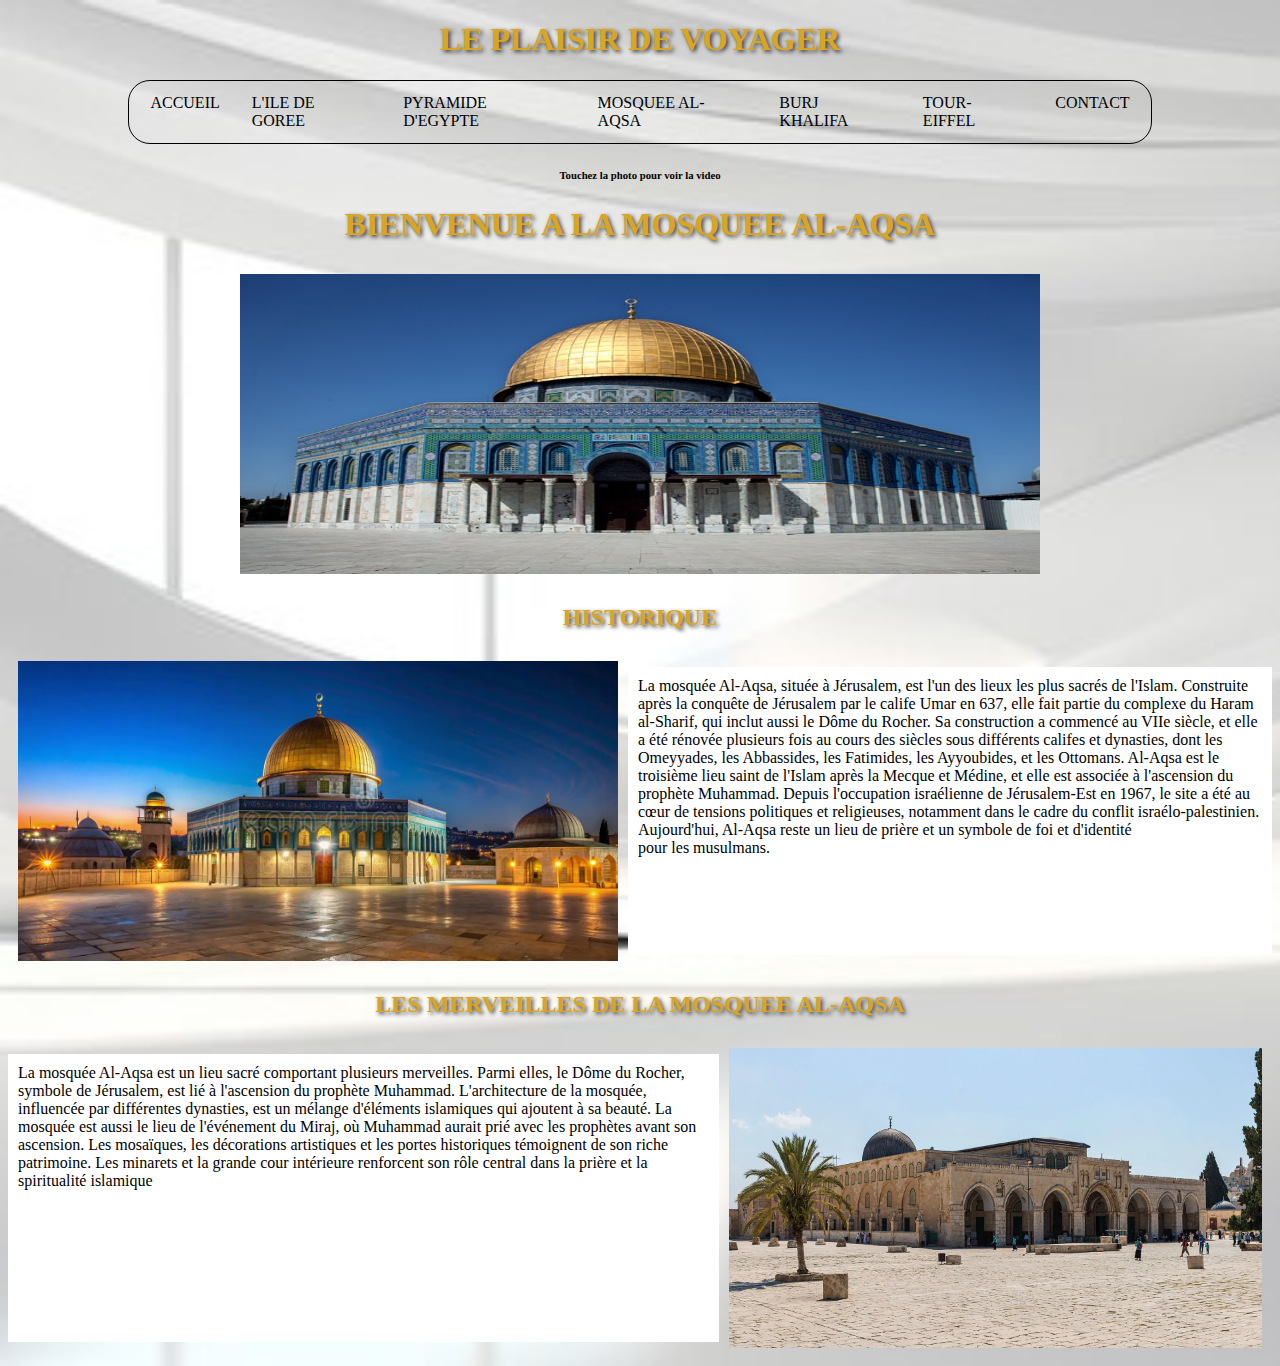
<file: ALAQSA.html>
<!DOCTYPE html>
<html lang="en">
<head>
    <meta charset="UTF-8">
    <meta name="viewport" content="width=device-width, initial-scale=1.0">
    <title>AL-AQSA</title>
    <link rel="stylesheet" href="ALAQSA.css">
</head>
<body>
    <div>
    <header>
        <h1><strong>LE PLAISIR DE VOYAGER</strong></h1>
    </header>
    </div>
    <div>
    <nav>
        <a href="index.html">ACCUEIL</a>
        <a href="L'ILE DE GOREE.html">L'ILE DE GOREE</a>
        <a href="PYRAMIDE.html">PYRAMIDE D'EGYPTE</a>
        <a href="ALAQSA.html">MOSQUEE AL-AQSA</a>
        <a href="BURJ KHALIFA.html">BURJ KHALIFA</a>
        <a href="TOUR-EIFFEL.html">TOUR-EIFFEL</a>
        <a href="CONTACT.html">CONTACT</a>
    </nav>
    </div>
    <div>
        <main>
            <center><h6>Touchez la photo pour voir la video</h6></center>
            <h1 class="color-yellow">BIENVENUE A LA MOSQUEE AL-AQSA</h1>
            <a href="https://youtu.be/5mRexTrFZow?si=GeU01pldDZlDI3Lu">
                <img class="img-alaqsa" src="Al-aqsa-mosque.jpg" 
                /> 
            </a> 
             <h2>HISTORIQUE</h2>
             <div class="content">
                <img src="A6.webp" alt="">
                <p>
                    La mosquée Al-Aqsa, située à Jérusalem, est l'un des lieux les plus sacrés de l'Islam. Construite après la conquête de Jérusalem par le calife Umar en 637, elle fait partie du complexe du Haram al-Sharif, qui inclut aussi le Dôme du Rocher. Sa construction a commencé au VIIe siècle, et elle a été rénovée plusieurs fois au cours des siècles sous différents califes et dynasties, dont les Omeyyades, les Abbassides, les Fatimides, les Ayyoubides, et les Ottomans.

Al-Aqsa est le troisième lieu saint de l'Islam après la Mecque et Médine, et elle est associée à l'ascension du prophète Muhammad. Depuis l'occupation israélienne de Jérusalem-Est en 1967, le site a été au cœur de tensions politiques et religieuses, notamment dans le cadre du conflit israélo-palestinien.

Aujourd'hui, Al-Aqsa reste un lieu de prière et un symbole de foi et d'identité pour les musulmans.
                </p>
             </div>
             <h2>LES MERVEILLES DE LA MOSQUEE AL-AQSA</h2>
             <div class="content">
                <p>
                    La mosquée Al-Aqsa est un lieu sacré comportant plusieurs merveilles. Parmi elles, le Dôme du Rocher, symbole de Jérusalem, est lié à l'ascension du prophète Muhammad. L'architecture de la mosquée, influencée par différentes dynasties, est un mélange d'éléments islamiques qui ajoutent à sa beauté. La mosquée est aussi le lieu de l'événement du Miraj, où Muhammad aurait prié avec les prophètes avant son ascension. Les mosaïques, les décorations artistiques et les portes historiques témoignent de son riche patrimoine. Les minarets et la grande cour intérieure renforcent son rôle central dans la prière et la spiritualité islamique
                </p>
                <img src="A1.webp" alt="">
             </div>
        </main>
      </div>

</body>
</html>
</file>
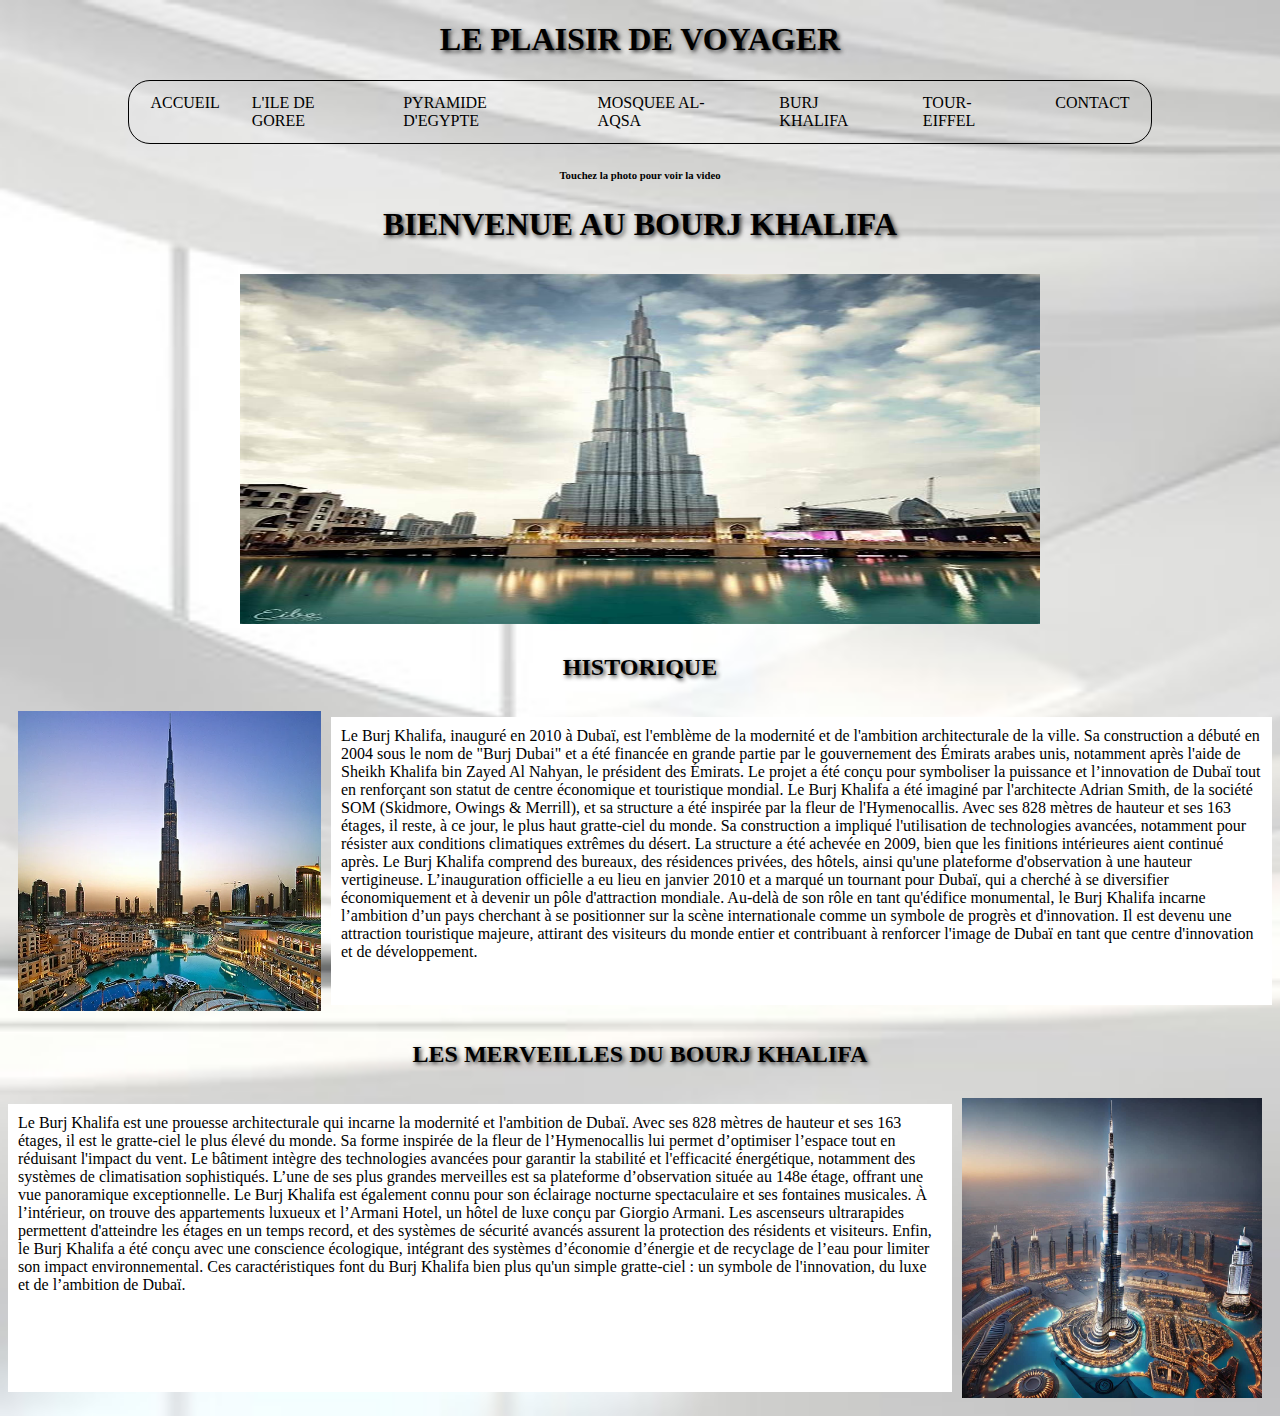
<file: BURJ KHALIFA.html>
<!DOCTYPE html>
<html lang="en">
<head>
    <meta charset="UTF-8">
    <meta name="viewport" content="width=device-width, initial-scale=1.0">
    <title>BOURJ KHALIFA</title>
    <link rel="stylesheet" href="BURJ KHALIFA.css">
</head>
<body>
<div>
    <header>
        <h1><strong>LE PLAISIR DE VOYAGER</strong></h1>
    </header>
</div>
<div>
    <nav >
        <a href="index.html">ACCUEIL</a>
        <a href="L'ILE DE GOREE.html">L'ILE DE GOREE</a>
        <a href="PYRAMIDE.html">PYRAMIDE D'EGYPTE</a>
        <a href="ALAQSA.html">MOSQUEE AL-AQSA</a>
        <a href="BURJ KHALIFA.html">BURJ KHALIFA</a>
        <a href="TOUR-EIFFEL.html">TOUR-EIFFEL</a>
        <a href="CONTACT.html">CONTACT</a>
    </nav>
</div>
<div>
    <Main>
        <center><h6>Touchez la photo pour voir la video</h6></center>
       <h1>BIENVENUE AU BOURJ KHALIFA</h1>
       <a href="https://youtu.be/hK1NVKkgkRM?si=7vi4OkTGA5cXtbKP">
        <img class="img-bj2" src="th (2).jpeg" 
        /> 
    </a> 
         <h2>HISTORIQUE</h2>
         <div class="content">
             <img src="Burj-khalifa.webp" alt="burj khalifa">
             <p>
                Le Burj Khalifa, inauguré en 2010 à Dubaï, est l'emblème de la modernité et de l'ambition architecturale de la ville. Sa construction a débuté en 2004 sous le nom de "Burj Dubai" et a été financée en grande partie par le gouvernement des Émirats arabes unis, notamment après l'aide de Sheikh Khalifa bin Zayed Al Nahyan, le président des Émirats. Le projet a été conçu pour symboliser la puissance et l’innovation de Dubaï tout en renforçant son statut de centre économique et touristique mondial.

                Le Burj Khalifa a été imaginé par l'architecte Adrian Smith, de la société SOM (Skidmore, Owings & Merrill), et sa structure a été inspirée par la fleur de l'Hymenocallis. Avec ses 828 mètres de hauteur et ses 163 étages, il reste, à ce jour, le plus haut gratte-ciel du monde. Sa construction a impliqué l'utilisation de technologies avancées, notamment pour résister aux conditions climatiques extrêmes du désert.
                
                La structure a été achevée en 2009, bien que les finitions intérieures aient continué après. Le Burj Khalifa comprend des bureaux, des résidences privées, des hôtels, ainsi qu'une plateforme d'observation à une hauteur vertigineuse. L’inauguration officielle a eu lieu en janvier 2010 et a marqué un tournant pour Dubaï, qui a cherché à se diversifier économiquement et à devenir un pôle d'attraction mondiale.
                
                Au-delà de son rôle en tant qu'édifice monumental, le Burj Khalifa incarne l’ambition d’un pays cherchant à se positionner sur la scène internationale comme un symbole de progrès et d'innovation. Il est devenu une attraction touristique majeure, attirant des visiteurs du monde entier et contribuant à renforcer l'image de Dubaï en tant que centre d'innovation et de développement.
             </p>
         </div>
         <h2>LES MERVEILLES DU BOURJ KHALIFA</h2>
         <div class="content">
            <p>
                Le Burj Khalifa est une prouesse architecturale qui incarne la modernité et l'ambition de Dubaï. Avec ses 828 mètres de hauteur et ses 163 étages, il est le gratte-ciel le plus élevé du monde. Sa forme inspirée de la fleur de l’Hymenocallis lui permet d’optimiser l’espace tout en réduisant l'impact du vent. Le bâtiment intègre des technologies avancées pour garantir la stabilité et l'efficacité énergétique, notamment des systèmes de climatisation sophistiqués.

L’une de ses plus grandes merveilles est sa plateforme d’observation située au 148e étage, offrant une vue panoramique exceptionnelle. Le Burj Khalifa est également connu pour son éclairage nocturne spectaculaire et ses fontaines musicales. À l’intérieur, on trouve des appartements luxueux et l’Armani Hotel, un hôtel de luxe conçu par Giorgio Armani.

Les ascenseurs ultrarapides permettent d'atteindre les étages en un temps record, et des systèmes de sécurité avancés assurent la protection des résidents et visiteurs. Enfin, le Burj Khalifa a été conçu avec une conscience écologique, intégrant des systèmes d’économie d’énergie et de recyclage de l’eau pour limiter son impact environnemental.

Ces caractéristiques font du Burj Khalifa bien plus qu'un simple gratte-ciel : un symbole de l'innovation, du luxe et de l’ambition de Dubaï.
            </p>
            <img src="BOURJ KHALIFA.jpg" alt="BURJ KHALIFA">
         </div>
    </Main>
</div>
</body>
</html>
</file>
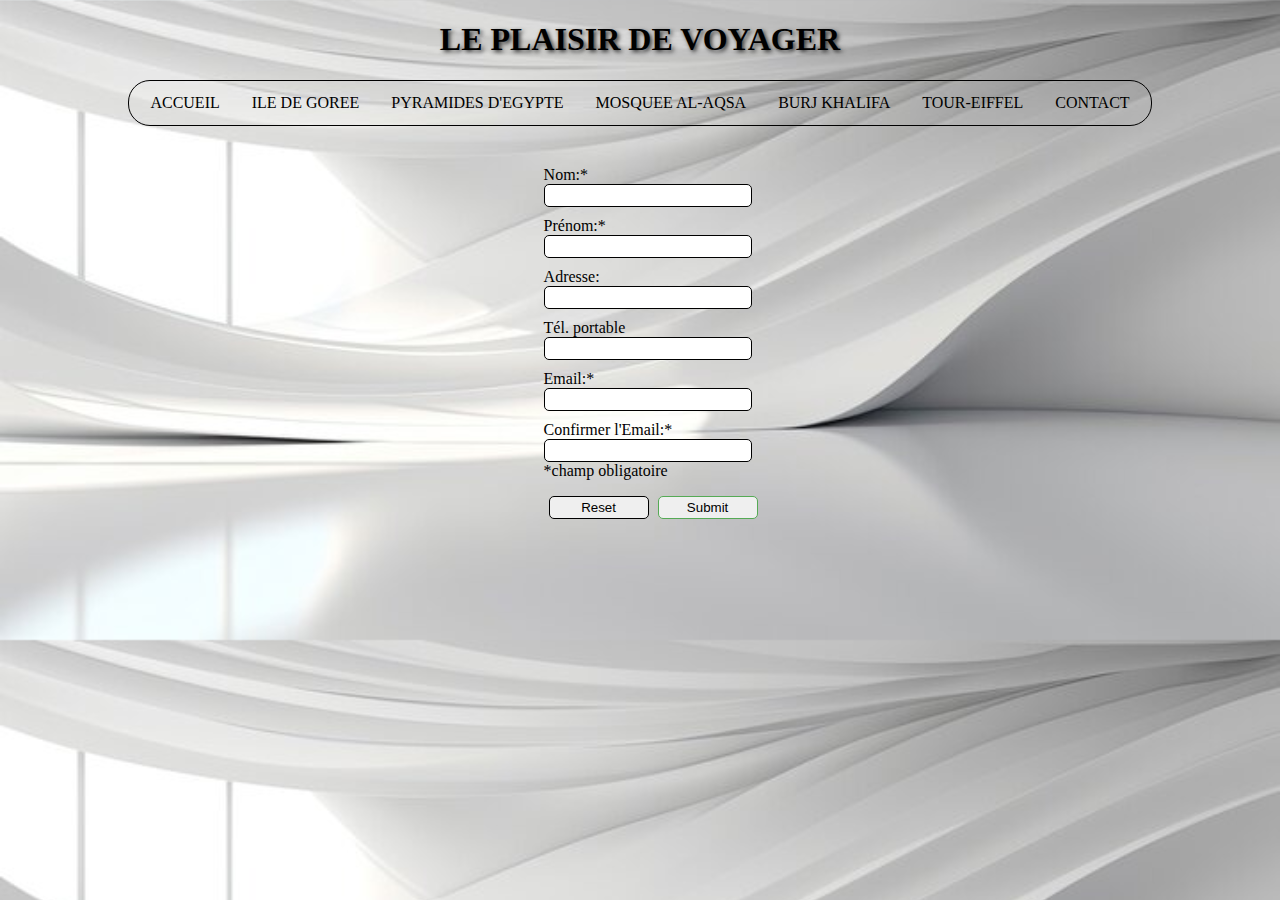
<file: CONTACT.html>
<!DOCTYPE html>
<head>
    <html lang="en">
    <meta charset="UTF-8">
    <meta name="viewport" content="width=device-width, initial-scale=1.0">
    <title>ACCUEIL</title>
    <link rel="stylesheet" href="contact.css">
</head>
<body>
    <div>
    <header>
            <h1><strong>LE PLAISIR DE VOYAGER</strong></h1>
    </header>
    </div>
    <div>
      <nav>
        <a href="index.html">ACCUEIL</a>
        <a href="L'ILE DE GOREE.html">ILE DE GOREE</a>
        <a href="PYRAMIDE.html">PYRAMIDES D'EGYPTE</a>
        <a href="ALAQSA.html">MOSQUEE AL-AQSA</a>
        <a href="BURJ KHALIFA.html">BURJ KHALIFA</a>
        <a href="TOUR-EIFFEL.html">TOUR-EIFFEL</a>
        <a href="CONTACT.html">CONTACT</a>
        
      </nav>
    </div>
<form  class="centre">

<div> 
  <label for="nom" required>Nom:*</label>
<div>
<input type="text" required>
</div>
</div>

<div>
  <label for="Prénom">Prénom:*  </label>
<div>
  <input type="text" required>
</div>
</div>



<div>
  <label for="Adresse">Adresse:</label>
  <div>
    <input type="adresse" required>
  </div>
</div>

<div>
  <label for="tel portable" >Tél. portable</label>
  <div>
    <input type="tel" required>
  </div>
</div>

<div>
  <label for="Email">Email:*</label>
  <div>
    <input type="email" required>
  </div>
</div>

<div>
  <label for="confirmer l'Email">Confirmer l'Email:*</label>
  <div>
    <input type="email" required>
  </div>

</div>



  *champ obligatoire
  <p>
  
    <input type="reset">
    <input type="submit">

</p>
</form>

  
</body>
</html>
</file>
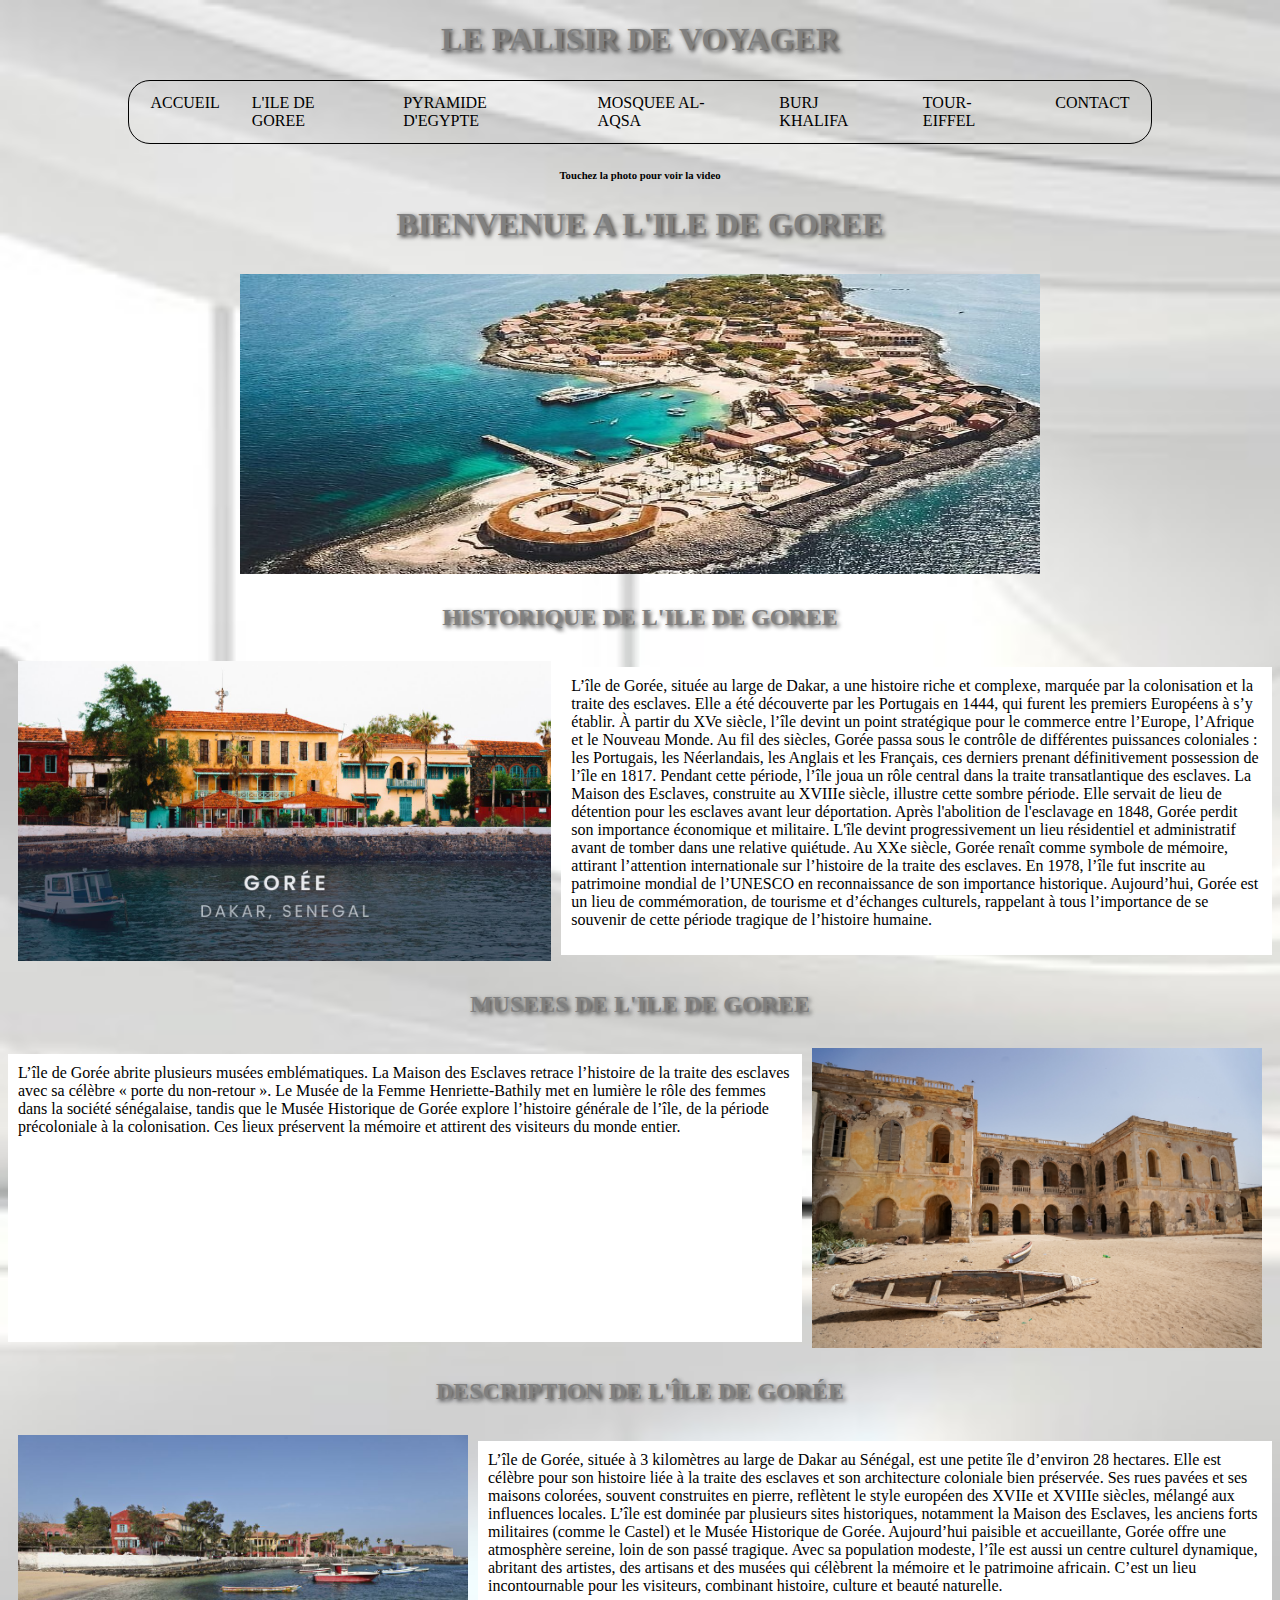
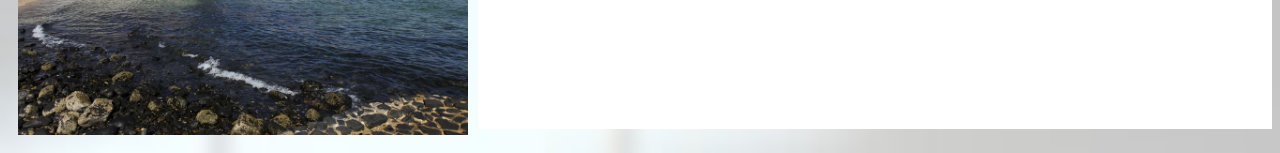
<file: L'ILE DE GOREE.html>
<!DOCTYPE html>
<html lang="en">
<head>
    <meta charset="UTF-8">
    <meta name="viewport" content="width=device-width, initial-scale=1.0">
    <title>L'ILE DE GOREE</title>
    <link rel="stylesheet" href="L'ILE DE GOREE.css">
</head>
<body>
  <div>
    <header>
        <h1><strong>LE PALISIR DE VOYAGER</strong></h1>
    </header>
  </div>
  <div>
    <nav>
        <a href="index.html">ACCUEIL</a>
        <a href="L'ILE DE GOREE.html">L'ILE DE GOREE</a>
        <a href="PYRAMIDE.html">PYRAMIDE D'EGYPTE</a>
        <a href="ALAQSA.html">MOSQUEE AL-AQSA</a>
        <a href="BURJ KHALIFA.html">BURJ KHALIFA</a>
        <a href="TOUR-EIFFEL.html">TOUR-EIFFEL</a>
        <a href="CONTACT.html">CONTACT</a>
    </nav>
  </div>
  <div>
    <main>
      <center><h6>Touchez la photo pour voir la video</h6></center>
        <h1 class="color-red">BIENVENUE A L'ILE DE GOREE</h1>
        <a href="https://youtu.be/zAYgtSYf3gA?si=sJJlDH5cq51LmDmp">
          <img class="img-idg" src="caption.jpg" 
          /> 
      </a> 
             <h2>HISTORIQUE DE L'ILE DE GOREE</h2>
        <div class="content">
          <img src="maxresdefault.jpg" alt="">
          <p>L’île de Gorée, située au large de Dakar, a une histoire riche et complexe, marquée par la colonisation et la traite des esclaves. Elle a été découverte par les Portugais en 1444, qui furent les premiers Européens à s’y établir. À partir du XVe siècle, l’île devint un point stratégique pour le commerce entre l’Europe, l’Afrique et le Nouveau Monde.

            Au fil des siècles, Gorée passa sous le contrôle de différentes puissances coloniales : les Portugais, les Néerlandais, les Anglais et les Français, ces derniers prenant définitivement possession de l’île en 1817. Pendant cette période, l’île joua un rôle central dans la traite transatlantique des esclaves. La Maison des Esclaves, construite au XVIIIe siècle, illustre cette sombre période. Elle servait de lieu de détention pour les esclaves avant leur déportation.
            
            Après l'abolition de l'esclavage en 1848, Gorée perdit son importance économique et militaire. L'île devint progressivement un lieu résidentiel et administratif avant de tomber dans une relative quiétude.
            
            Au XXe siècle, Gorée renaît comme symbole de mémoire, attirant l’attention internationale sur l’histoire de la traite des esclaves. En 1978, l’île fut inscrite au patrimoine mondial de l’UNESCO en reconnaissance de son importance historique.
            
            Aujourd’hui, Gorée est un lieu de commémoration, de tourisme et d’échanges culturels, rappelant à tous l’importance de se souvenir de cette période tragique de l’histoire humaine.
          </p>
        </div>
           <h2>MUSEES DE L'ILE DE GOREE</h2>
        <div class="content">
          <p>
            L’île de Gorée abrite plusieurs musées emblématiques. La Maison des Esclaves retrace l’histoire de la traite des esclaves avec sa célèbre « porte du non-retour ». Le Musée de la Femme Henriette-Bathily met en lumière le rôle des femmes dans la société sénégalaise, tandis que le Musée Historique de Gorée explore l’histoire générale de l’île, de la période précoloniale à la colonisation. Ces lieux préservent la mémoire et attirent des visiteurs du monde entier.
          </p>
          <img src="que-faire-senegal-ile-gorée-maison-esclave.jpg" alt="MUSEE DE L'ILE DE GOREE">
        </div>
           <h2>Description de l'île de Gorée
          </h2>
           <div class="content">
           <img src="ILE DE GOREE.jpg" alt="">
           <p>
            L’île de Gorée, située à 3 kilomètres au large de Dakar au Sénégal, est une petite île d’environ 28 hectares. Elle est célèbre pour son histoire liée à la traite des esclaves et son architecture coloniale bien préservée. Ses rues pavées et ses maisons colorées, souvent construites en pierre, reflètent le style européen des XVIIe et XVIIIe siècles, mélangé aux influences locales.

            L’île est dominée par plusieurs sites historiques, notamment la Maison des Esclaves, les anciens forts militaires (comme le Castel) et le Musée Historique de Gorée. Aujourd’hui paisible et accueillante, Gorée offre une atmosphère sereine, loin de son passé tragique.
            
             Avec sa population modeste, l’île est aussi un centre culturel dynamique, abritant des artistes, des artisans et des musées qui célèbrent la mémoire et le patrimoine africain. C’est un lieu incontournable pour les visiteurs, combinant histoire, culture et beauté naturelle.
           </p>
           </div>
    </main>
  </div>
    
</body>
</html>
</file>
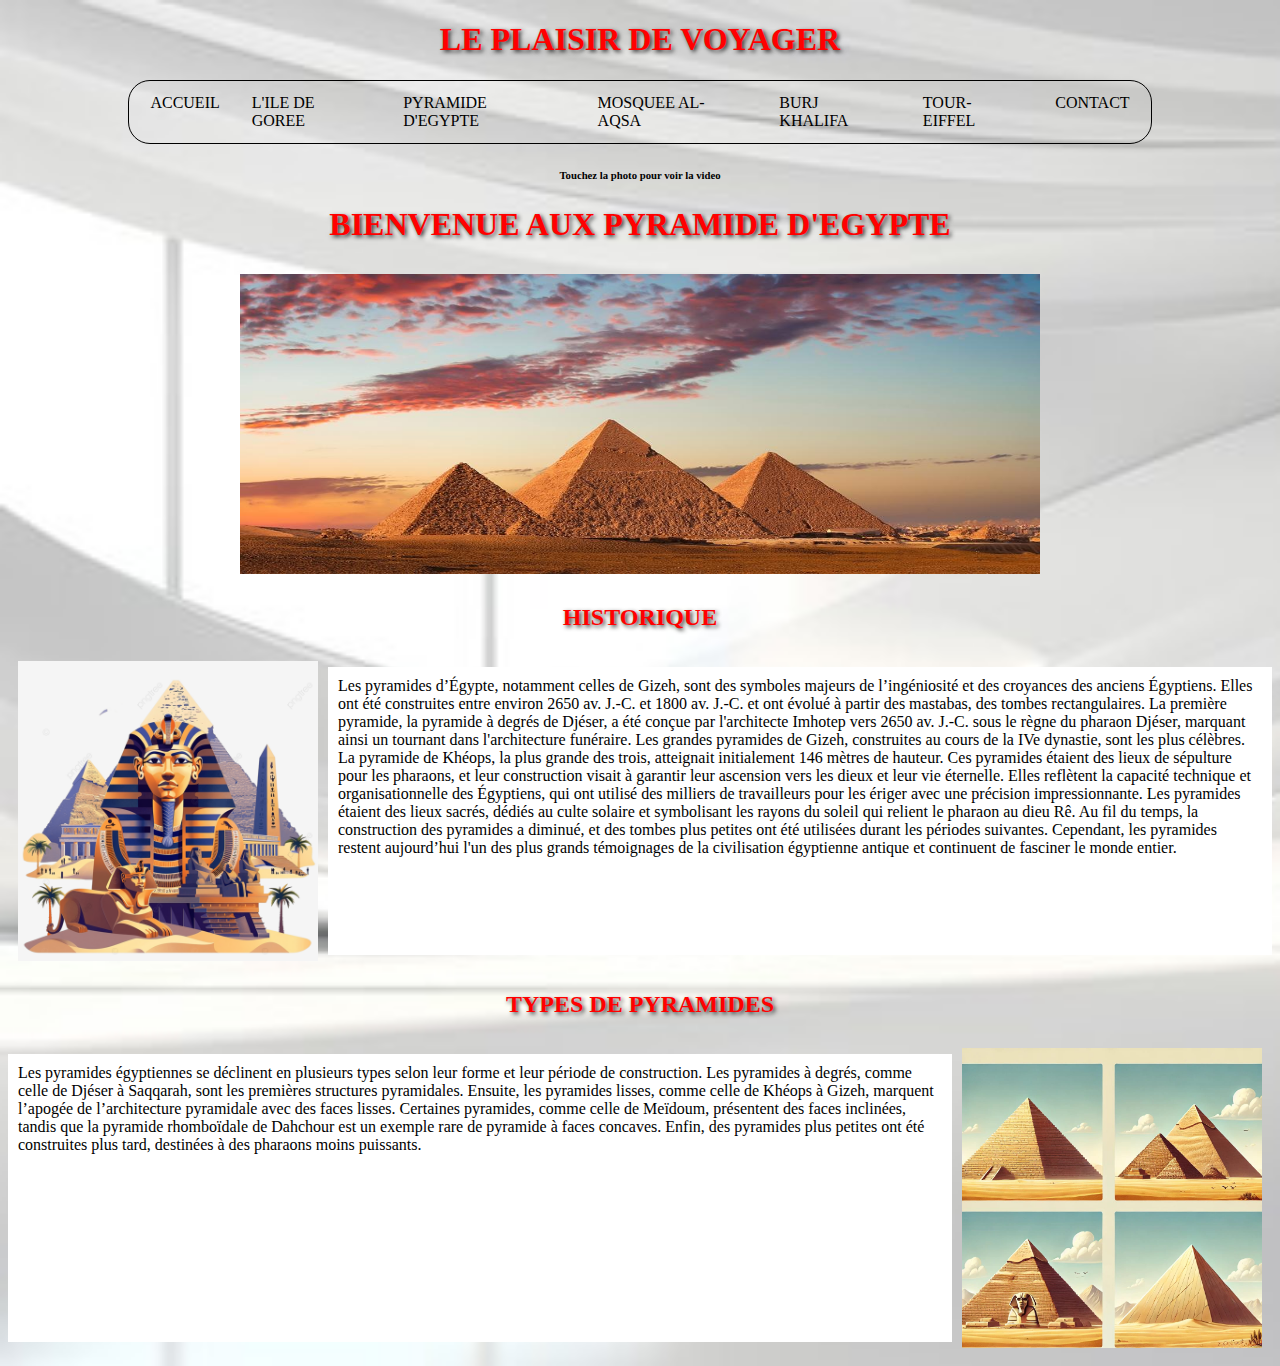
<file: PYRAMIDE.html>
<!DOCTYPE html>
<html lang="en">
<head>
    <meta charset="UTF-8">
    <meta name="viewport" content="width=device-width, initial-scale=1.0">
    <title>PYRAMIDES D'EGYPTE</title>
    <link rel="stylesheet" href="PYRAMIDE.css">
</head>
<body>
    <div>
    <header>
        <h1><strong>LE PLAISIR DE VOYAGER</strong></h1>
    </header>
    </div>
    <div>
    <nav>
        <a href="index.html">ACCUEIL</a>
        <a href="L'ILE DE GOREE.html">L'ILE DE GOREE</a>
        <a href="PYRAMIDE.html">PYRAMIDE D'EGYPTE</a>
        <a href="ALAQSA.html">MOSQUEE AL-AQSA</a>
        <a href="BURJ KHALIFA.html">BURJ KHALIFA</a>
        <a href="TOUR-EIFFEL.html">TOUR-EIFFEL</a>
        <a href="CONTACT.HTML">CONTACT</a>
    </nav>
    </div>
    <div>
        <main>
            <center><h6>Touchez la photo pour voir la video</h6></center>
            <h1 class="couleur_rouge">BIENVENUE AUX PYRAMIDE D'EGYPTE</h1>
           
            <a href="https://youtu.be/ITYFvAP98qs?si=X9YKksZvd_AIMytY">
                <img class="img-pyrmd" src="A3.jpg" 
                /> 
            </a> 
             <h2>HISTORIQUE</h2>
             <div class="content">
                <img src="AB2.png" alt="PYRAMIDE">
                <p>
                    Les pyramides d’Égypte, notamment celles de Gizeh, sont des symboles majeurs de l’ingéniosité et des croyances des anciens Égyptiens. Elles ont été construites entre environ 2650 av. J.-C. et 1800 av. J.-C. et ont évolué à partir des mastabas, des tombes rectangulaires. La première pyramide, la pyramide à degrés de Djéser, a été conçue par l'architecte Imhotep vers 2650 av. J.-C. sous le règne du pharaon Djéser, marquant ainsi un tournant dans l'architecture funéraire.

                    Les grandes pyramides de Gizeh, construites au cours de la IVe dynastie, sont les plus célèbres. La pyramide de Khéops, la plus grande des trois, atteignait initialement 146 mètres de hauteur. Ces pyramides étaient des lieux de sépulture pour les pharaons, et leur construction visait à garantir leur ascension vers les dieux et leur vie éternelle. Elles reflètent la capacité technique et organisationnelle des Égyptiens, qui ont utilisé des milliers de travailleurs pour les ériger avec une précision impressionnante.
                    
                    Les pyramides étaient des lieux sacrés, dédiés au culte solaire et symbolisant les rayons du soleil qui relient le pharaon au dieu Rê. Au fil du temps, la construction des pyramides a diminué, et des tombes plus petites ont été utilisées durant les périodes suivantes. Cependant, les pyramides restent aujourd’hui l'un des plus grands témoignages de la civilisation égyptienne antique et continuent de fasciner le monde entier.
                </p>
             </div>
              <h2>TYPES DE PYRAMIDES</h2>
              <div class="content">
                <p>
                    Les pyramides égyptiennes se déclinent en plusieurs types selon leur forme et leur période de construction. Les pyramides à degrés, comme celle de Djéser à Saqqarah, sont les premières structures pyramidales. Ensuite, les pyramides lisses, comme celle de Khéops à Gizeh, marquent l’apogée de l’architecture pyramidale avec des faces lisses. Certaines pyramides, comme celle de Meïdoum, présentent des faces inclinées, tandis que la pyramide rhomboïdale de Dahchour est un exemple rare de pyramide à faces concaves. Enfin, des pyramides plus petites ont été construites plus tard, destinées à des pharaons moins puissants.
                </p>
                <img src="A5.jpg" alt="">
              </div>
             
        </main>
      </div>
</body>
</html>
</file>
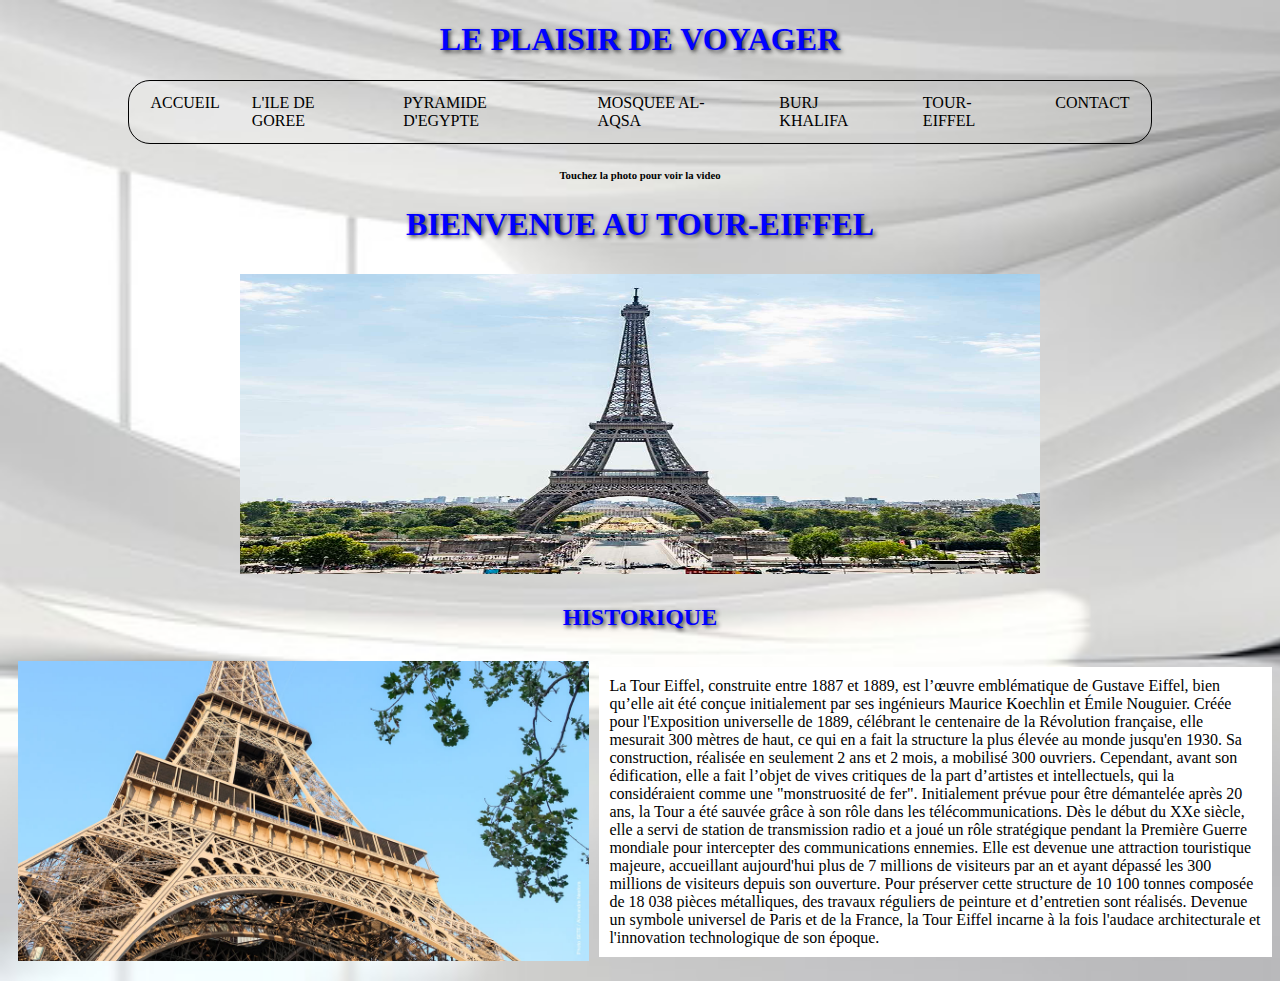
<file: TOUR-EIFFEL.html>
<!DOCTYPE html>
<html lang="en">
<head>
    <meta charset="UTF-8">
    <meta name="viewport" content="width=device-width, initial-scale=1.0">
    <title>TOUR-EIFFEL</title>
    <link rel="stylesheet" href="TOUR-EIFFEL.css">
</head>
<body>
    <div>
     <header>
        <h1><strong>LE PLAISIR DE VOYAGER</strong></h1>
    </header>
</div>
<div>
    <nav>
        <a href="index.html">ACCUEIL</a>
        <a href="L'ILE DE GOREE.html">L'ILE DE GOREE</a>
        <a href="PYRAMIDE.html">PYRAMIDE D'EGYPTE</a>
        <a href="ALAQSA.html">MOSQUEE AL-AQSA</a>
        <a href="BURJ KHALIFA.html">BURJ KHALIFA</a>
        <a href="TOUR-EIFFEL.html">TOUR-EIFFEL</a>
         <a href="CONTACT.html">CONTACT</a>
    </nav>
</div>
    <div>
        <Main>
            <center><h6>Touchez la photo pour voir la video</h6></center>
            <h1 class="color-blue">BIENVENUE AU TOUR-EIFFEL</h1>
            <a href="https://youtu.be/dcHlUO3BJPE?si=hlQ0f88Y1G2RnHGi">
                <img class="img-paris" src="Tour_Eiffel_Helsly.jpg" 
                /> 
            </a> 
            <h2>HISTORIQUE</h2>
            <div class="content">
             <img src="tour-eiffel-paris.jpg" alt="">
             <p>
                La Tour Eiffel, construite entre 1887 et 1889, est l’œuvre emblématique de Gustave Eiffel, bien qu’elle ait été conçue initialement par ses ingénieurs Maurice Koechlin et Émile Nouguier. Créée pour l'Exposition universelle de 1889, célébrant le centenaire de la Révolution française, elle mesurait 300 mètres de haut, ce qui en a fait la structure la plus élevée au monde jusqu'en 1930.

                Sa construction, réalisée en seulement 2 ans et 2 mois, a mobilisé 300 ouvriers. Cependant, avant son édification, elle a fait l’objet de vives critiques de la part d’artistes et intellectuels, qui la considéraient comme une "monstruosité de fer".
                
                Initialement prévue pour être démantelée après 20 ans, la Tour a été sauvée grâce à son rôle dans les télécommunications. Dès le début du XXe siècle, elle a servi de station de transmission radio et a joué un rôle stratégique pendant la Première Guerre mondiale pour intercepter des communications ennemies.
                
                Elle est devenue une attraction touristique majeure, accueillant aujourd'hui plus de 7 millions de visiteurs par an et ayant dépassé les 300 millions de visiteurs depuis son ouverture.
                
                Pour préserver cette structure de 10 100 tonnes composée de 18 038 pièces métalliques, des travaux réguliers de peinture et d’entretien sont réalisés.
                
                Devenue un symbole universel de Paris et de la France, la Tour Eiffel incarne à la fois l'audace architecturale et l'innovation technologique de son époque.
             </p>
            </div>
         
        </Main>
    </div>
</body>
</html>
</file>
<file: ALAQSA.css>
body{
    background-image: url(E4.jpg);
    background-size: cover;
    }
   header > h1{
    text-align: center;
    color:goldenrod;
    background-color: transparent;
    text-shadow: 2px 2px 4px #333;
    }


nav{
    margin: auto;
    border: solid 1px;
    background: transparent;
    width: 80%;
    display: flex;
    justify-content: space-between;
    padding: 5px;
    border-radius: 22px;
    box-shadow: 2px 2px 20px rgba(0,0,0,0,3);
}
nav > a{
    color:black;
    text-decoration: none;
    padding: 8px 16px;
    border-radius: 22px;
}

nav > a:hover {
    transition: 0.25s;
    background:white;
    color: goldenrod;
}

.content{
    display: flex;
}
img{
    width: 800px;
    height: 300px;
}
p{
    color: black;
    background-color: white;
}
img,p{
    padding: 10px;
}

main > h1{
    text-align: center;
    text-shadow: 2px 2px 4px #333 ;
    color: goldenrod;
}
h2{
    text-shadow: 2px 2px 4px #333;
    color:goldenrod;
    text-align: center;
}
.color-yellow{
    color: goldenrod;
}
.img-alaqsa{
    margin: auto;
    display: flex;
}
</file>
<file: BURJ KHALIFA.css>
body{
    background-image: url(E4.jpg);
    background-size: cover;
    }
   header > h1{
    text-align: center;
    color: black;
    background-color: transparent;
    text-shadow: 2px 2px 4px #333;
    }


nav{
    margin: auto;
    border: solid 1px;
    background: transparent;
    width: 80%;
    display: flex;
    justify-content: space-between;
    padding: 5px;
    border-radius: 22px;
    box-shadow: 2px 2px 20px rgba(0,0,0,0,3);
}
nav > a{
    color:black;
    text-decoration: none;
    padding: 8px 16px;
    border-radius: 22px;
}

nav > a:hover {
    transition: 0.25s;
    background: black;
    color: silver;
}

.content{
    display: flex;
}
img{
    width: 800px;
    height: 300px;
}
p{
    color: black;
    background-color: white;
}
img,p{
    padding: 10px;
}


main > h1{
    text-align: center;
    text-shadow: 2px 2px 4px #333 ;
    color: #000;
}
h2{
    text-shadow: 2px 2px 4px #333;
    color:black;
    text-align: center;
}
.img-bj2{
    height: 350px;
    display: flex;
    margin: auto;
}
</file>
<file: contact.css>
body{
    background-image: url(E4.jpg);
    background-size: cover;
    }
header > h1{
    text-align: center;
    color: black;
    background-color:transparent;
    text-shadow: 2px 2px 4px #333;
}
h6{
    color: rgb(190, 198, 206);
    text-align: center;
}
nav{
    margin: auto;
    border: solid 1px;
    background: transparent;
    width: 80%;
    display: flex;
    justify-content: space-between;
    padding: 5px;
    border-radius: 22px;
    box-shadow: 2px 2px 20px rgba(0,0,0,0,3);
}
nav > a{
    color:black;
    text-decoration: none;
    padding: 8px 16px;
    border-radius: 22px;
}

nav > a:hover {
    transition: 0.25s;
    background: black;
    color:white;
}

h2 {
    text-align: center;
    color: #05f;
}
form {
    width: 600px;
    margin:auto;
    padding: 30px;
}
label {
    margin-top: 10px;
    display: block;
}
input, textarea, select, option {

}
input, textarea, select {
    padding: 3px;
    border: 1px solid;
    width: 200px;
    border-radius: 5px;
}
input[type="submit"], input[type="reset"] {
    width: 100px;
    margin-left: 5px;
}

.obligatoire {
    color: #f80;
}
:valid {
    border-color: #5a5 ;

}
:invalid{
    border-width : 1px; 

}
.centre{
    margin: auto;
    margin-left: 40%;
}
</file>
<file: PYRAMIDE.css>
body{
    background-image:url(E4.jpg) ;
    background-size: cover;
    }
    header > h1{
        text-align: center;
        color: red;
        background-color: transparent;
        text-shadow: 2px 2px 4px #333;
    }


nav{
    margin: auto;
    border: solid 1px;
    background: transparent;
    width: 80%;
    display: flex;
    justify-content: space-between;
    padding: 5px;
    border-radius: 22px;
    box-shadow: 2px 2px 20px rgba(0,0,0,0,3);
}
nav > a{
    color:black;
    text-decoration: none;
    padding: 8px 16px;
    border-radius: 22px;
}

nav > a:hover {
    transition: 0.25s;
    background: white;
    color:red;
}

.content{
    display: flex;
}
img{
    width: 800px;
    height: 300px;
}
p{
    color: black;
    background-color:white;
}
img,p{
    padding: 10px;
}

main > h1{
    text-align: center;
    text-shadow: 2px 2px 4px #333 ;
    color: #000;
}
h2{
    text-shadow: 2px 2px 4px #333;
    color:red;
    text-align: center;
    text-transform: uppercase;
}
.couleur_rouge{
    color: red;
}
.img-pyrmd{
    margin: auto;
    display: flex;
}
</file>
<file: TOUR-EIFFEL.css>
body{
    background-image: url(E4.jpg);
    background-size: cover;
    }
    header > h1{
        text-align: center;
        color:blue;
        background-color: transparent;
        text-shadow: 2px 2px 4px #333;
    }


nav{
    margin: auto;
    border: solid 1px;
    background: transparent;
    width: 80%;
    display: flex;
    justify-content: space-between;
    padding: 5px;
    border-radius: 22px;
    box-shadow: 2px 2px 20px rgba(0,0,0,0,3);
}
nav > a{
    color:black;
    text-decoration: none;
    padding: 8px 16px;
    border-radius: 22px;
}

nav > a:hover {
    transition: 0.25s;
    background:white ;
    color: blue;
}

.content{
    display: flex;
}
img{
    width: 800px;
    height: 300px;
}
p{
    color:#000;
    background-color:white;
}
img,p{
    padding: 10px;
}

main > h1{
    text-align: center;
    text-shadow: 2px 2px 4px #333 ;
    color: #000;
}
h2{
    text-shadow: 2px 2px 4px #333;
    color: blue;
    text-align: center;
}
.color-blue{
    color: blue;
}
.img-paris{
    margin: auto;
    display: flex;
}
</file>
